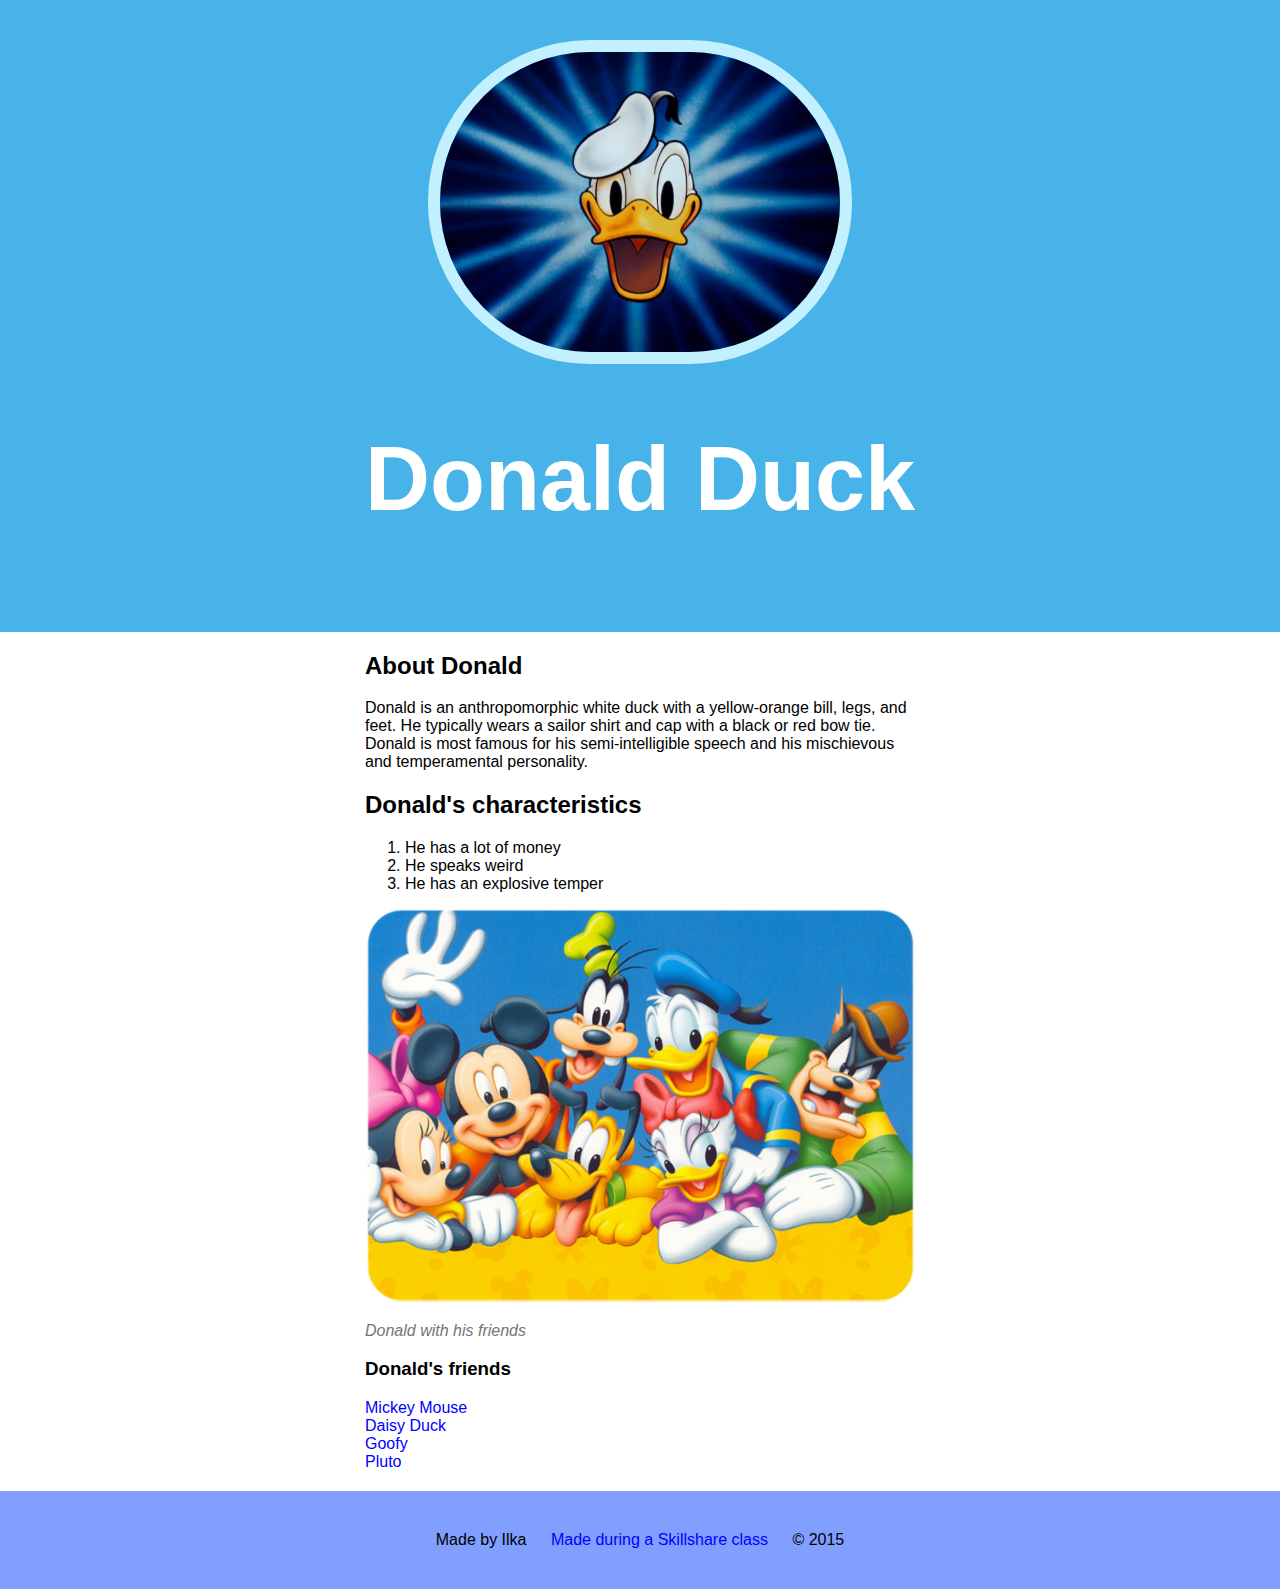
<file: index.html>
<!DOCTYPE html>
<html>
<head>
	<title>Donald Duck</title>
	<link rel="stylesheet" type="text/css" href="css/hero.css">
</head>
<body>
	<div class="wrapper">

		<header>
			<img src="img/donald-head.jpg">
			<h1>Donald Duck</h1>
		</header>
		<div class="content">
			<h2>About Donald</h2>
			<p>Donald is an anthropomorphic white duck with a yellow-orange bill, legs, and feet. He typically wears a sailor shirt and cap with a black or red bow tie. Donald is most famous for his semi-intelligible speech and his mischievous and temperamental personality.</p>
			<h2>Donald's characteristics</h2>
			<ol>
				<li>He has a lot of money</li>
				<li>He speaks weird</li>
				<li>He has an explosive temper</li>
			</ol>
			<img class="big-image" width="100%" src="img/donald-friends.jpg">
			<p class="caption">Donald with his friends</p>
			<h3>Donald's friends</h3>
			<ul>
				<li><a href="https://en.wikipedia.org/wiki/Mickey_Mouse" target="_blank">Mickey Mouse</a></li>
				<li><a href="https://en.wikipedia.org/wiki/Daisy_Duck" target="_blank">Daisy Duck</a></li>
				<li><a href="https://en.wikipedia.org/wiki/Goofy" target="_blank">Goofy<a></li>
				<li><a href="https://en.wikipedia.org/wiki/Pluto_(Disney)" target="_blank">Pluto</a></li>
			</ul>
		</div>
		<footer>
			<ul>
				<li>Made by Ilka</li>
				<li><a href="https://www.skillshare.com/home" title="Visit Skillshare's website!">Made during a Skillshare class</a></li>
				<li>&copy; 2015</li>
			</ul>
		</footer>
	</div>
</body>
</html>
</file>
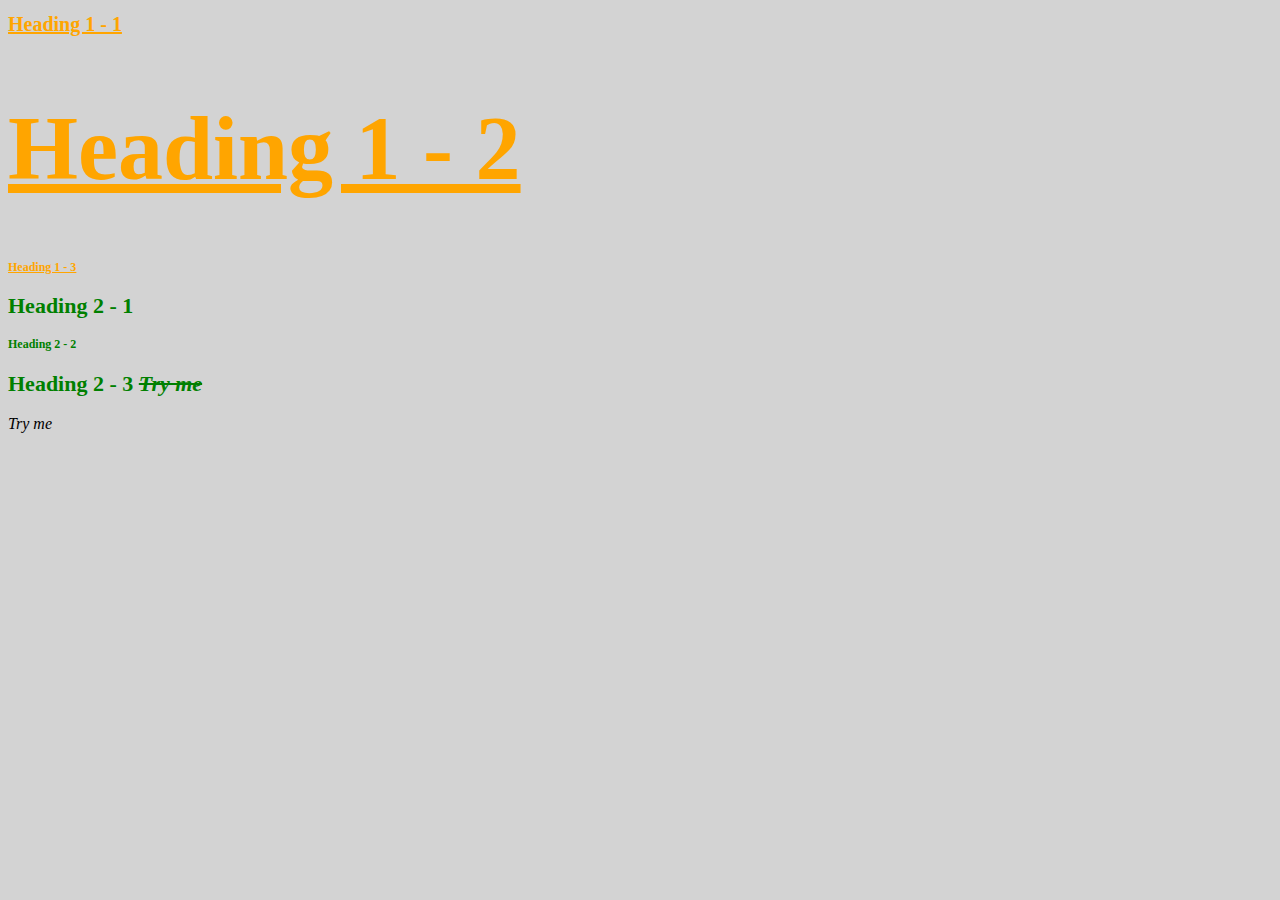
<file: stylish.html>
<!DOCTYPE html>
<html>
<head>
	<title>Stylish</title>
	<link rel="stylesheet" type="text/css" href="css/test.css">
	
</head>
<body>

<h1 id="first" class="small" style="font-size:20px;">Heading 1 - 1</h1>
<h1>Heading 1 - 2</h1>
<h1 class="small">Heading 1 - 3</h1>
<h2>Heading 2 - 1</h2>
<h2 class="small">Heading 2 - 2</h2>
<h2>Heading 2 - 3 <span>Try me</span></h2>

<span>Try me</span>

</body>
</html>
</file>
<file: css/hero.css>
html, body{
	font-family: Arial, sans-serif;
	margin: 0;
}

header{
	background-color:#48B3E8;
	padding: 40px;
	text-align: center;
}

h1{
	font-size: 90px;
	color: white;
}

header img{
	border-radius: 190px;
	width: 400px;
	border: 12px solid #C2F0FF;
}

.content{
	max-width: 550px;
    margin: 0 auto;
    padding: 0 20px;
}

img.donald-friends{
	max-width: 100%;
}

p.caption{
	font-size: 16px;
	font-style: italic;
	color: #757575;
}

ul{
	list-style: none;
	padding: 0;
	margin: 0;
}

a{
	color: blue;
	text-decoration: none;
}

footer{
	margin-top: 20px;
	padding: 40px 20px;
	background-color: #809FFF;
}

footer ul{
	text-align: center;
}

footer ul li{
	display: inline-block;
	margin: 0 10px;
}
</file>
<file: css/test.css>
body{
background-color: lightgrey;
}

h1{
	color:orange;
	font-size:90px;
	text-decoration: underline;
}

#first{
	font-size: 150px;
}

.small{
	font-size: 12px;
}

h2{
	font-size:22px;
	color: green;
}

span{
	font-style: italic;
}

h2 span{
	text-decoration: line-through;
}
</file>
